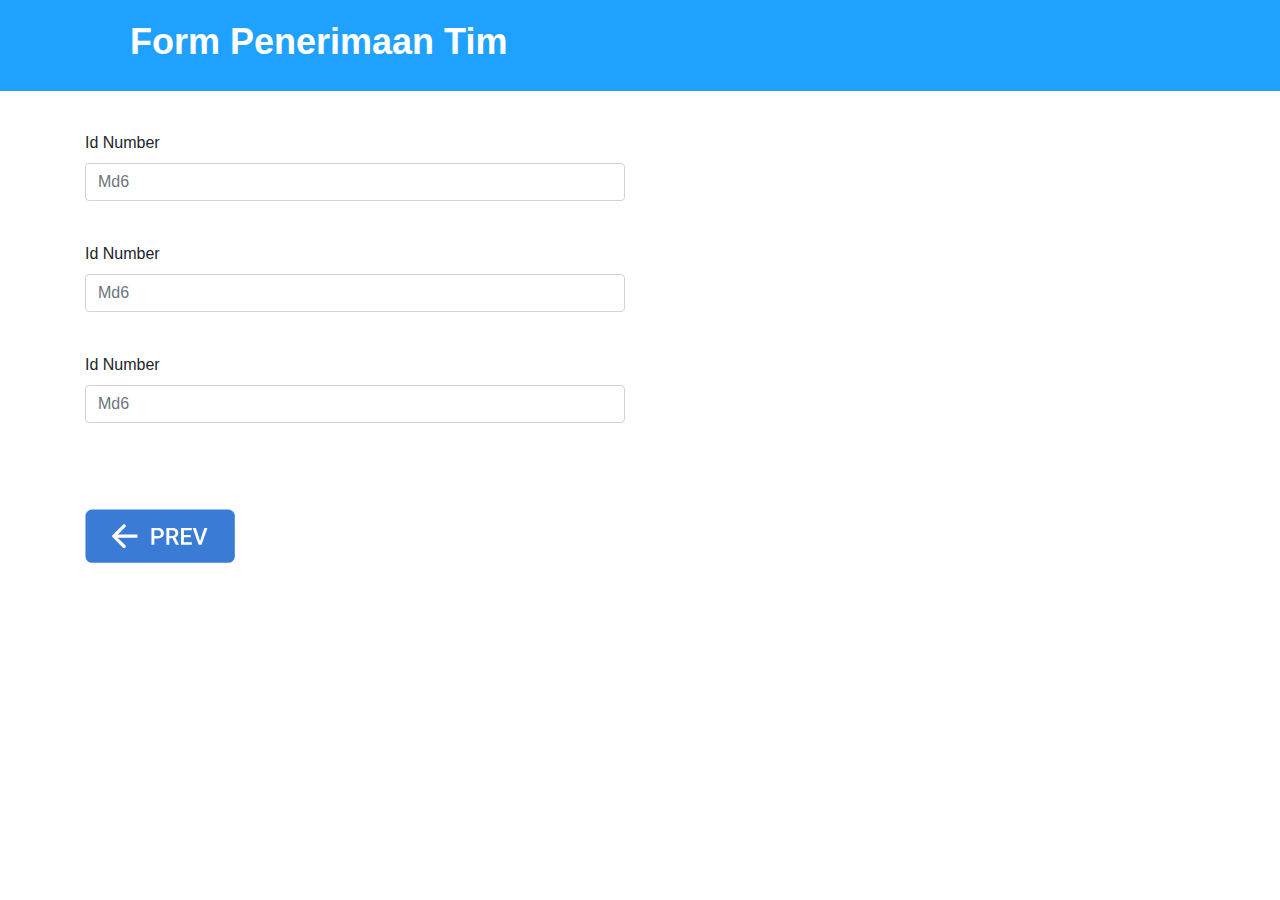
<file: form-penerimaan-tim/index.html>
<!DOCTYPE html>
<html lang="en">
  <head>
    <!-- Required meta tags -->
    <meta charset="utf-8" />
    <meta
      name="viewport"
      content="width=device-width, initial-scale=1, shrink-to-fit=no"
    />

    <!-- Bootstrap CSS -->
    <link rel="stylesheet" type="text/css" href="css/bootstrap.css" />
    <link rel="stylesheet" type="text/css" href="css/style.css" />

    <title>Form Penerimaan Tim</title>
  </head>
  <body>
    <div class="bg-blue">
      <h1>Form Penerimaan Tim</h1>
    </div>
    <div class="container">
      <form>
        <div class="row">
          <div class="col-md-6">
            <div class="form-group">
              <label>Id Number</label>
              <input type="text" class="form-control" placeholder="Md6" />
            </div>
          </div>
        </div>
        <div class="row">
                <div class="col-md-6">
                  <div class="form-group">
                    <label>Id Number</label>
                    <input type="text" class="form-control" placeholder="Md6" />
                  </div>
                </div>
              </div>
              <div class="row">
                    <div class="col-md-6">
                      <div class="form-group">
                        <label>Id Number</label>
                        <input type="text" class="form-control" placeholder="Md6" />
                      </div>
                    </div>
                  </div>
                  <div>
                    <input type="image" src="prev.svg" class="prev-btn" />
                  </div>
          </div>
      </form>

    <!-- Optional JavaScript -->
    <!-- jQuery first, then Popper.js, then Bootstrap JS -->
    <script
      src="https://code.jquery.com/jquery-3.3.1.slim.min.js"
      integrity="sha384-q8i/X+965DzO0rT7abK41JStQIAqVgRVzpbzo5smXKp4YfRvH+8abtTE1Pi6jizo"
      crossorigin="anonymous"
    ></script>
    <script
      src="https://cdnjs.cloudflare.com/ajax/libs/popper.js/1.14.7/umd/popper.min.js"
      integrity="sha384-UO2eT0CpHqdSJQ6hJty5KVphtPhzWj9WO1clHTMGa3JDZwrnQq4sF86dIHNDz0W1"
      crossorigin="anonymous"
    ></script>
    <script
      src="https://stackpath.bootstrapcdn.com/bootstrap/4.3.1/js/bootstrap.min.js"
      integrity="sha384-JjSmVgyd0p3pXB1rRibZUAYoIIy6OrQ6VrjIEaFf/nJGzIxFDsf4x0xIM+B07jRM"
      crossorigin="anonymous"
    ></script>
  </body>
</html>
</file>
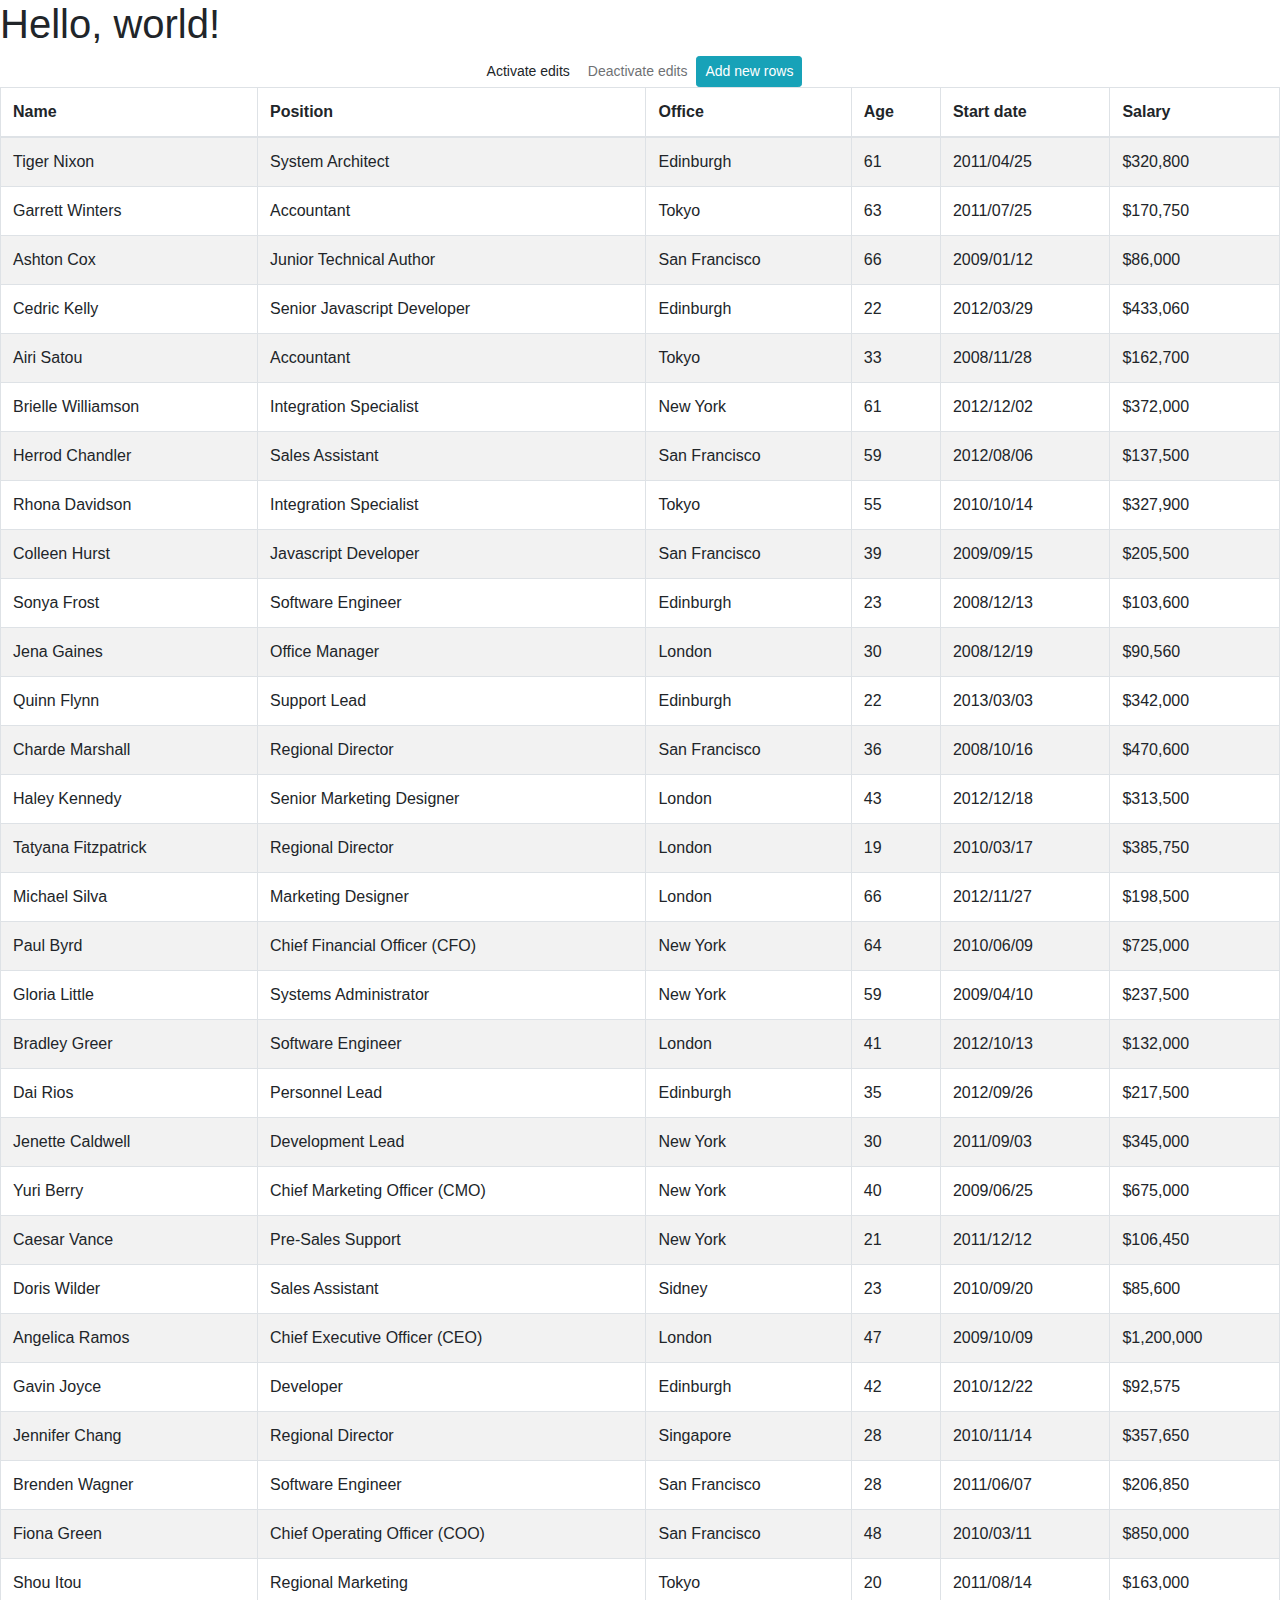
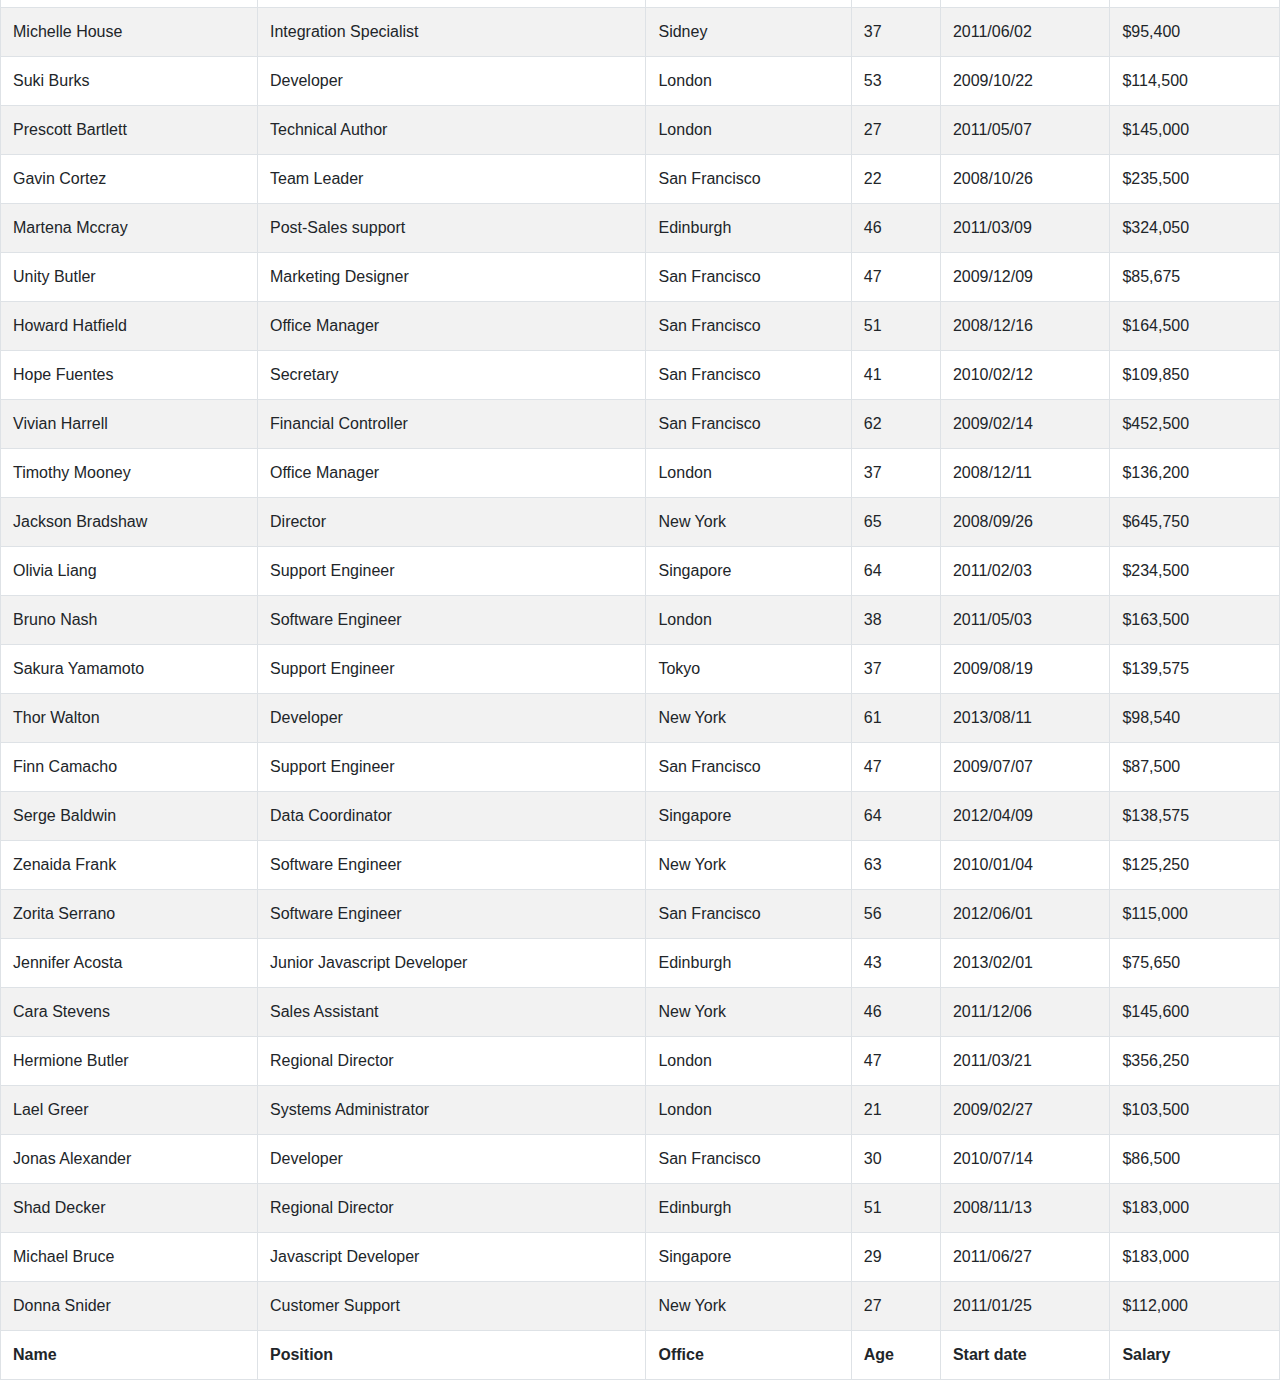
<file: tabel/index.html>
<!doctype html>
<html lang="en">
  <head>
    <!-- Required meta tags -->
    <meta charset="utf-8">
    <meta name="viewport" content="width=device-width, initial-scale=1, shrink-to-fit=no">

    <!-- Bootstrap CSS -->
    <link rel="stylesheet" type="text/css" href="css/bootstrap.css" />
    <link rel="stylesheet" type="text/css" href="css/style.css" />
    <title>Hello, world!</title>
  </head>
  <body>
    <h1>Hello, world!</h1>
    <!-- Editable table -->
    <div class="wrapper-editor">

      <div class="d-flex justify-content-center buttons-wrapper">
        <button id="" class="btn btn-sm btn-teal btn-rounded addNewColumn">Activate edits</button>
        <button id="" class="btn btn-sm btn-mdb-color btn-rounded removeColumns" disabled>Deactivate edits</button>
        <button id="" class="btn btn-sm btn-info btn-rounded addNewRows">Add new rows</button>
      </div>
    
      <div class="closeByClick d-none"></div>
    
      <div class="showForm d-none" style="position: fixed; top: 20%; left:50%; transform: translate(-50%, -50%); z-index: 1100;">
    
        <form class="text-center border border-light p-5" style="background: white;">
    
          <button type="button" class="close position-relative button-x" style="top:-12%; right: -5%">
            <span aria-hidden="true" class="text-danger">×</span>
          </button>
    
          <h3 class="h3 my-3 text-danger font-weight-bold">Delete</h3>
    
          <hr class="mt-2 mb-3">
    
          <p class="text-center h5 py-2 pb-3">Are you sure to delete selected rows?</p>
    
          <hr class="mt-2 mb-3">
    
          <div class="d-flex justify-content-center buttonYesNoWrapper">
            <button type="button" class="btn btn-danger btnYes btn-sm">Yes</button>
            <button type="button" class="btn btn-primary btnNo btn-sm">No</button>
          </div>
        </form>
    
      </div>
    
      <table id="dtBasicExample-1" class="table table-striped table-bordered" cellspacing="0" width="100%">
        <thead>
          <tr>
            <th class="th-sm">Name
    
            </th>
            <th class="th-sm">Position
    
            </th>
            <th class="th-sm">Office
    
            </th>
            <th class="th-sm">Age
    
            </th>
            <th class="th-sm">Start date
    
            </th>
            <th class="th-sm">Salary
    
            </th>
          </tr>
        </thead>
        <tbody>
          <tr>
            <td>Tiger Nixon</td>
            <td>System Architect</td>
            <td>Edinburgh</td>
            <td>61</td>
            <td>2011/04/25</td>
            <td>$320,800</td>
          </tr>
          <tr>
            <td>Garrett Winters</td>
            <td>Accountant</td>
            <td>Tokyo</td>
            <td>63</td>
            <td>2011/07/25</td>
            <td>$170,750</td>
          </tr>
          <tr>
            <td>Ashton Cox</td>
            <td>Junior Technical Author</td>
            <td>San Francisco</td>
            <td>66</td>
            <td>2009/01/12</td>
            <td>$86,000</td>
          </tr>
          <tr>
            <td>Cedric Kelly</td>
            <td>Senior Javascript Developer</td>
            <td>Edinburgh</td>
            <td>22</td>
            <td>2012/03/29</td>
            <td>$433,060</td>
          </tr>
          <tr>
            <td>Airi Satou</td>
            <td>Accountant</td>
            <td>Tokyo</td>
            <td>33</td>
            <td>2008/11/28</td>
            <td>$162,700</td>
          </tr>
          <tr>
            <td>Brielle Williamson</td>
            <td>Integration Specialist</td>
            <td>New York</td>
            <td>61</td>
            <td>2012/12/02</td>
            <td>$372,000</td>
          </tr>
          <tr>
            <td>Herrod Chandler</td>
            <td>Sales Assistant</td>
            <td>San Francisco</td>
            <td>59</td>
            <td>2012/08/06</td>
            <td>$137,500</td>
          </tr>
          <tr>
            <td>Rhona Davidson</td>
            <td>Integration Specialist</td>
            <td>Tokyo</td>
            <td>55</td>
            <td>2010/10/14</td>
            <td>$327,900</td>
          </tr>
          <tr>
            <td>Colleen Hurst</td>
            <td>Javascript Developer</td>
            <td>San Francisco</td>
            <td>39</td>
            <td>2009/09/15</td>
            <td>$205,500</td>
          </tr>
          <tr>
            <td>Sonya Frost</td>
            <td>Software Engineer</td>
            <td>Edinburgh</td>
            <td>23</td>
            <td>2008/12/13</td>
            <td>$103,600</td>
          </tr>
          <tr>
            <td>Jena Gaines</td>
            <td>Office Manager</td>
            <td>London</td>
            <td>30</td>
            <td>2008/12/19</td>
            <td>$90,560</td>
          </tr>
          <tr>
            <td>Quinn Flynn</td>
            <td>Support Lead</td>
            <td>Edinburgh</td>
            <td>22</td>
            <td>2013/03/03</td>
            <td>$342,000</td>
          </tr>
          <tr>
            <td>Charde Marshall</td>
            <td>Regional Director</td>
            <td>San Francisco</td>
            <td>36</td>
            <td>2008/10/16</td>
            <td>$470,600</td>
          </tr>
          <tr>
            <td>Haley Kennedy</td>
            <td>Senior Marketing Designer</td>
            <td>London</td>
            <td>43</td>
            <td>2012/12/18</td>
            <td>$313,500</td>
          </tr>
          <tr>
            <td>Tatyana Fitzpatrick</td>
            <td>Regional Director</td>
            <td>London</td>
            <td>19</td>
            <td>2010/03/17</td>
            <td>$385,750</td>
          </tr>
          <tr>
            <td>Michael Silva</td>
            <td>Marketing Designer</td>
            <td>London</td>
            <td>66</td>
            <td>2012/11/27</td>
            <td>$198,500</td>
          </tr>
          <tr>
            <td>Paul Byrd</td>
            <td>Chief Financial Officer (CFO)</td>
            <td>New York</td>
            <td>64</td>
            <td>2010/06/09</td>
            <td>$725,000</td>
          </tr>
          <tr>
            <td>Gloria Little</td>
            <td>Systems Administrator</td>
            <td>New York</td>
            <td>59</td>
            <td>2009/04/10</td>
            <td>$237,500</td>
          </tr>
          <tr>
            <td>Bradley Greer</td>
            <td>Software Engineer</td>
            <td>London</td>
            <td>41</td>
            <td>2012/10/13</td>
            <td>$132,000</td>
          </tr>
          <tr>
            <td>Dai Rios</td>
            <td>Personnel Lead</td>
            <td>Edinburgh</td>
            <td>35</td>
            <td>2012/09/26</td>
            <td>$217,500</td>
          </tr>
          <tr>
            <td>Jenette Caldwell</td>
            <td>Development Lead</td>
            <td>New York</td>
            <td>30</td>
            <td>2011/09/03</td>
            <td>$345,000</td>
          </tr>
          <tr>
            <td>Yuri Berry</td>
            <td>Chief Marketing Officer (CMO)</td>
            <td>New York</td>
            <td>40</td>
            <td>2009/06/25</td>
            <td>$675,000</td>
          </tr>
          <tr>
            <td>Caesar Vance</td>
            <td>Pre-Sales Support</td>
            <td>New York</td>
            <td>21</td>
            <td>2011/12/12</td>
            <td>$106,450</td>
          </tr>
          <tr>
            <td>Doris Wilder</td>
            <td>Sales Assistant</td>
            <td>Sidney</td>
            <td>23</td>
            <td>2010/09/20</td>
            <td>$85,600</td>
          </tr>
          <tr>
            <td>Angelica Ramos</td>
            <td>Chief Executive Officer (CEO)</td>
            <td>London</td>
            <td>47</td>
            <td>2009/10/09</td>
            <td>$1,200,000</td>
          </tr>
          <tr>
            <td>Gavin Joyce</td>
            <td>Developer</td>
            <td>Edinburgh</td>
            <td>42</td>
            <td>2010/12/22</td>
            <td>$92,575</td>
          </tr>
          <tr>
            <td>Jennifer Chang</td>
            <td>Regional Director</td>
            <td>Singapore</td>
            <td>28</td>
            <td>2010/11/14</td>
            <td>$357,650</td>
          </tr>
          <tr>
            <td>Brenden Wagner</td>
            <td>Software Engineer</td>
            <td>San Francisco</td>
            <td>28</td>
            <td>2011/06/07</td>
            <td>$206,850</td>
          </tr>
          <tr>
            <td>Fiona Green</td>
            <td>Chief Operating Officer (COO)</td>
            <td>San Francisco</td>
            <td>48</td>
            <td>2010/03/11</td>
            <td>$850,000</td>
          </tr>
          <tr>
            <td>Shou Itou</td>
            <td>Regional Marketing</td>
            <td>Tokyo</td>
            <td>20</td>
            <td>2011/08/14</td>
            <td>$163,000</td>
          </tr>
          <tr>
            <td>Michelle House</td>
            <td>Integration Specialist</td>
            <td>Sidney</td>
            <td>37</td>
            <td>2011/06/02</td>
            <td>$95,400</td>
          </tr>
          <tr>
            <td>Suki Burks</td>
            <td>Developer</td>
            <td>London</td>
            <td>53</td>
            <td>2009/10/22</td>
            <td>$114,500</td>
          </tr>
          <tr>
            <td>Prescott Bartlett</td>
            <td>Technical Author</td>
            <td>London</td>
            <td>27</td>
            <td>2011/05/07</td>
            <td>$145,000</td>
          </tr>
          <tr>
            <td>Gavin Cortez</td>
            <td>Team Leader</td>
            <td>San Francisco</td>
            <td>22</td>
            <td>2008/10/26</td>
            <td>$235,500</td>
          </tr>
          <tr>
            <td>Martena Mccray</td>
            <td>Post-Sales support</td>
            <td>Edinburgh</td>
            <td>46</td>
            <td>2011/03/09</td>
            <td>$324,050</td>
          </tr>
          <tr>
            <td>Unity Butler</td>
            <td>Marketing Designer</td>
            <td>San Francisco</td>
            <td>47</td>
            <td>2009/12/09</td>
            <td>$85,675</td>
          </tr>
          <tr>
            <td>Howard Hatfield</td>
            <td>Office Manager</td>
            <td>San Francisco</td>
            <td>51</td>
            <td>2008/12/16</td>
            <td>$164,500</td>
          </tr>
          <tr>
            <td>Hope Fuentes</td>
            <td>Secretary</td>
            <td>San Francisco</td>
            <td>41</td>
            <td>2010/02/12</td>
            <td>$109,850</td>
          </tr>
          <tr>
            <td>Vivian Harrell</td>
            <td>Financial Controller</td>
            <td>San Francisco</td>
            <td>62</td>
            <td>2009/02/14</td>
            <td>$452,500</td>
          </tr>
          <tr>
            <td>Timothy Mooney</td>
            <td>Office Manager</td>
            <td>London</td>
            <td>37</td>
            <td>2008/12/11</td>
            <td>$136,200</td>
          </tr>
          <tr>
            <td>Jackson Bradshaw</td>
            <td>Director</td>
            <td>New York</td>
            <td>65</td>
            <td>2008/09/26</td>
            <td>$645,750</td>
          </tr>
          <tr>
            <td>Olivia Liang</td>
            <td>Support Engineer</td>
            <td>Singapore</td>
            <td>64</td>
            <td>2011/02/03</td>
            <td>$234,500</td>
          </tr>
          <tr>
            <td>Bruno Nash</td>
            <td>Software Engineer</td>
            <td>London</td>
            <td>38</td>
            <td>2011/05/03</td>
            <td>$163,500</td>
          </tr>
          <tr>
            <td>Sakura Yamamoto</td>
            <td>Support Engineer</td>
            <td>Tokyo</td>
            <td>37</td>
            <td>2009/08/19</td>
            <td>$139,575</td>
          </tr>
          <tr>
            <td>Thor Walton</td>
            <td>Developer</td>
            <td>New York</td>
            <td>61</td>
            <td>2013/08/11</td>
            <td>$98,540</td>
          </tr>
          <tr>
            <td>Finn Camacho</td>
            <td>Support Engineer</td>
            <td>San Francisco</td>
            <td>47</td>
            <td>2009/07/07</td>
            <td>$87,500</td>
          </tr>
          <tr>
            <td>Serge Baldwin</td>
            <td>Data Coordinator</td>
            <td>Singapore</td>
            <td>64</td>
            <td>2012/04/09</td>
            <td>$138,575</td>
          </tr>
          <tr>
            <td>Zenaida Frank</td>
            <td>Software Engineer</td>
            <td>New York</td>
            <td>63</td>
            <td>2010/01/04</td>
            <td>$125,250</td>
          </tr>
          <tr>
            <td>Zorita Serrano</td>
            <td>Software Engineer</td>
            <td>San Francisco</td>
            <td>56</td>
            <td>2012/06/01</td>
            <td>$115,000</td>
          </tr>
          <tr>
            <td>Jennifer Acosta</td>
            <td>Junior Javascript Developer</td>
            <td>Edinburgh</td>
            <td>43</td>
            <td>2013/02/01</td>
            <td>$75,650</td>
          </tr>
          <tr>
            <td>Cara Stevens</td>
            <td>Sales Assistant</td>
            <td>New York</td>
            <td>46</td>
            <td>2011/12/06</td>
            <td>$145,600</td>
          </tr>
          <tr>
            <td>Hermione Butler</td>
            <td>Regional Director</td>
            <td>London</td>
            <td>47</td>
            <td>2011/03/21</td>
            <td>$356,250</td>
          </tr>
          <tr>
            <td>Lael Greer</td>
            <td>Systems Administrator</td>
            <td>London</td>
            <td>21</td>
            <td>2009/02/27</td>
            <td>$103,500</td>
          </tr>
          <tr>
            <td>Jonas Alexander</td>
            <td>Developer</td>
            <td>San Francisco</td>
            <td>30</td>
            <td>2010/07/14</td>
            <td>$86,500</td>
          </tr>
          <tr>
            <td>Shad Decker</td>
            <td>Regional Director</td>
            <td>Edinburgh</td>
            <td>51</td>
            <td>2008/11/13</td>
            <td>$183,000</td>
          </tr>
          <tr>
            <td>Michael Bruce</td>
            <td>Javascript Developer</td>
            <td>Singapore</td>
            <td>29</td>
            <td>2011/06/27</td>
            <td>$183,000</td>
          </tr>
          <tr>
            <td>Donna Snider</td>
            <td>Customer Support</td>
            <td>New York</td>
            <td>27</td>
            <td>2011/01/25</td>
            <td>$112,000</td>
          </tr>
        </tbody>
        <tfoot>
          <tr>
            <th>Name
            </th>
            <th>Position
            </th>
            <th>Office
            </th>
            <th>Age
            </th>
            <th>Start date
            </th>
            <th>Salary
            </th>
          </tr>
        </tfoot>
      </table>
    
    </div>
<!-- Editable table -->

    <!-- Optional JavaScript -->
    <!-- jQuery first, then Popper.js, then Bootstrap JS -->
    <script src="https://code.jquery.com/jquery-3.3.1.slim.min.js" integrity="sha384-q8i/X+965DzO0rT7abK41JStQIAqVgRVzpbzo5smXKp4YfRvH+8abtTE1Pi6jizo" crossorigin="anonymous"></script>
    <script src="https://cdnjs.cloudflare.com/ajax/libs/popper.js/1.14.7/umd/popper.min.js" integrity="sha384-UO2eT0CpHqdSJQ6hJty5KVphtPhzWj9WO1clHTMGa3JDZwrnQq4sF86dIHNDz0W1" crossorigin="anonymous"></script>
    <script src="https://stackpath.bootstrapcdn.com/bootstrap/4.3.1/js/bootstrap.min.js" integrity="sha384-JjSmVgyd0p3pXB1rRibZUAYoIIy6OrQ6VrjIEaFf/nJGzIxFDsf4x0xIM+B07jRM" crossorigin="anonymous"></script>
    <script src="js/style.js"></script>
  </body>
</html>
</file>
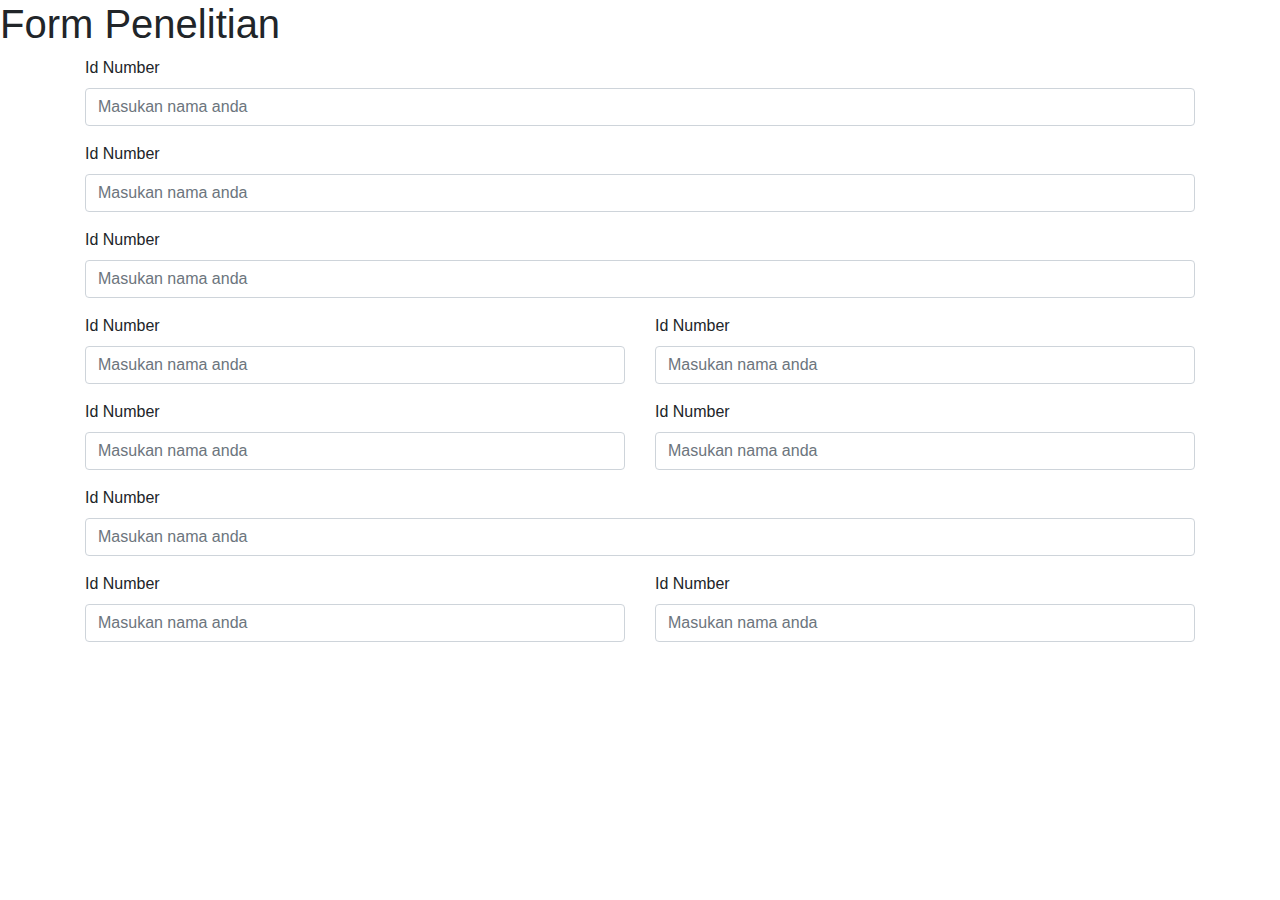
<file: form-penelitian/coba.html>
<!DOCTYPE html>
<html>
  <head>
    <meta charset="utf-8" />
    <meta http-equiv="X-UA-Compatible" content="IE=edge" />
    <title>Belajar Bootstrap 4</title>
    <meta name="viewport" content="width=device-width, initial-scale=1" />

    <!-- Menyisipkan Bootstrap -->
    <link rel="stylesheet" href="css/bootstrap.min.css" />
  </head>

  <body>
    <h1>Form Penelitian</h1>
    <div class="container">
      <div class="row">
        <div class="col">
          <div class="form-group">
            <label>Id Number</label>
            <input
              type="text"
              class="form-control"
              placeholder="Masukan nama anda"
            />
          </div>
        </div>
      </div>
      <div class="row">
        <div class="col">
          <div class="form-group">
            <label>Id Number</label>
            <input
              type="text"
              class="form-control"
              placeholder="Masukan nama anda"
            />
          </div>
        </div>
      </div>
      <div class="row">
        <div class="col">
          <div class="form-group">
            <label>Id Number</label>
            <input
              type="text"
              class="form-control"
              placeholder="Masukan nama anda"
            />
          </div>
        </div>
      </div>
      <div class="row">
        <div class="col">
          <div class="form-group">
            <label>Id Number</label>
            <input
              type="text"
              class="form-control"
              placeholder="Masukan nama anda"
            />
          </div>
        </div>
        <div class="col">
          <div class="form-group">
            <label>Id Number</label>
            <input
              type="text"
              class="form-control"
              placeholder="Masukan nama anda"
            />
          </div>
        </div>
      </div>
      <div class="row">
        <div class="col">
          <div class="form-group">
            <label>Id Number</label>
            <input
              type="text"
              class="form-control"
              placeholder="Masukan nama anda"
            />
          </div>
        </div>
        <div class="col">
          <div class="form-group">
            <label>Id Number</label>
            <input
              type="text"
              class="form-control"
              placeholder="Masukan nama anda"
            />
          </div>
        </div>
      </div>
      <div class="row">
        <div class="col">
          <div class="form-group">
            <label>Id Number</label>
            <input
              type="text"
              class="form-control"
              placeholder="Masukan nama anda"
            />
          </div>
        </div>
      </div>
      <div class="row">
        <div class="col">
          <div class="form-group">
            <label>Id Number</label>
            <input
              type="text"
              class="form-control"
              placeholder="Masukan nama anda"
            />
          </div>
        </div>
        <div class="col">
          <div class="form-group">
            <label>Id Number</label>
            <input
              type="text"
              class="form-control"
              placeholder="Masukan nama anda"
            />
          </div>
        </div>
      </div>
    </div>

    <!-- Menyisipkan JQuery dan Javascript Bootstrap -->
    <script src="js/bootstrap.min.js"></script>
  </body>
</html>
</file>
<file: form-penerimaan-tim/css/style.css>
*{
    padding: 0;
    margin: 0;
}
.bg-blue{
    background-color: #1FA2FF;
    padding-top: 20px;
    padding-bottom: 20px;
}
h1{
    font-size: 36px;
    font-weight: 600;
    color: white;
    margin-left: 130px;
}
.container{
    margin-top: 15px;
}
.prev-btn{
    width: 150px;
    float: left;
    margin-top: 70px;
    margin-bottom: 50px;
}
.form-group{
    margin-top:25px;
}
</file>
<file: tabel/css/style.css>
.pt-3-half {
    padding-top: 1.4rem;
    }
</file>
